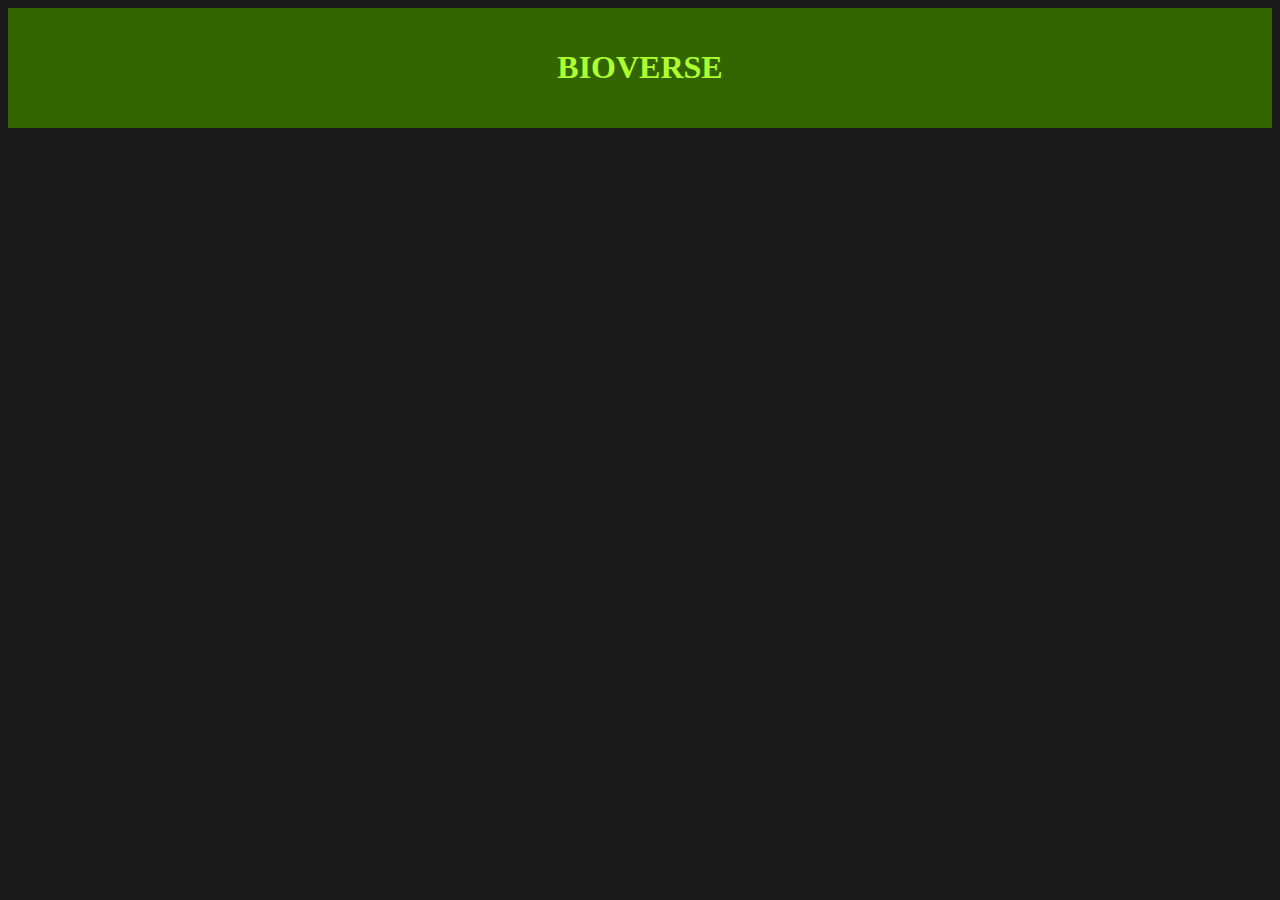
<file: index.html>
<!DOCTYPE html>
<html lang="pt-br">
<head>
    <meta charset="UTF-8">
    <meta name="viewport" content="width=device-width, initial-scale=1.0">
    <title>Bioverse</title>
    <link rel="stylesheet" href="styles.css">
</head>
<body>
    <header class="cabecalho">
        <h1>BIOVERSE</h1>
    </header>
</body>
</html>
</file>
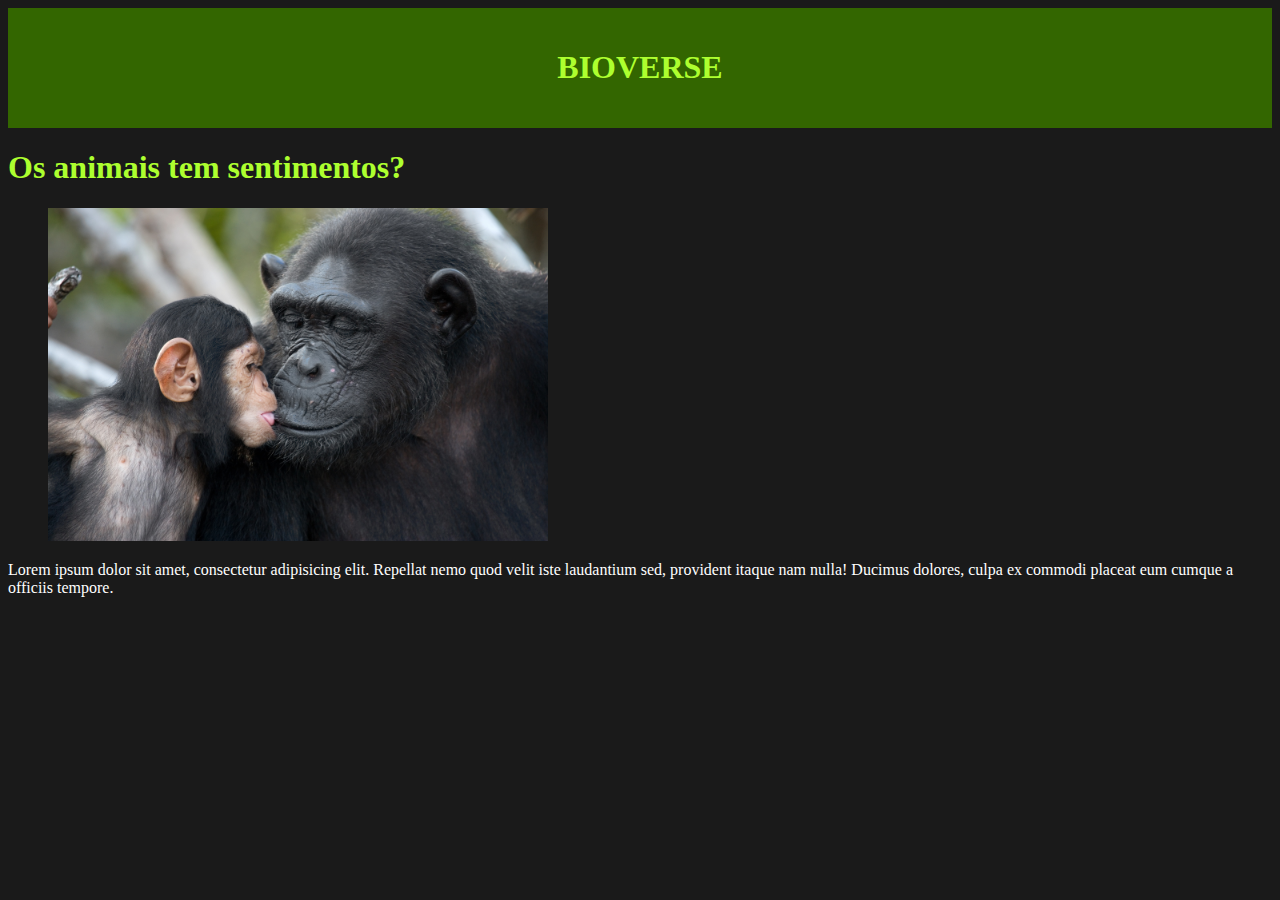
<file: artigos/animais-sentimentos.html>
<!DOCTYPE html>
<html lang="en">
<head>
    <meta charset="UTF-8">
    <meta name="viewport" content="width=device-width, initial-scale=1.0">
    <title>BIOVERSE | Os Animais Tem Sentimentos?</title>
    <link rel="stylesheet" href="/styles.css">
    
</head>
<body>
    <header class="cabecalho">
        <h1>BIOVERSE</h1>
    </header>
    <h1>Os animais tem sentimentos?</h1>
    <figure>
        <img class="Foto-macaco" src="../images/gorilas.jpg" width="500" height="auto" alt="">
    </figure>
    <p>Lorem ipsum dolor sit amet, consectetur adipisicing elit. Repellat nemo quod velit iste laudantium sed, provident itaque nam nulla! Ducimus dolores, culpa ex commodi placeat eum cumque a officiis tempore.</p>
</body>
</html>
</file>
<file: styles.css>
body {
    background-color: rgb(26, 26, 26);


}

.cabecalho {
    background-color: rgb(51, 102, 0); /* Cor de fundo escura */
    color: #fff; /* Cor do texto branca */
    padding: 20px; /* Espaçamento interno */
    text-align: center; /* Alinha o texto ao centro */
}

.foto-macaco {
  display: block;
  margin: 10000 auto;
}

p {
    color: white

}

h1 {
    color: greenyellow
}
</file>
